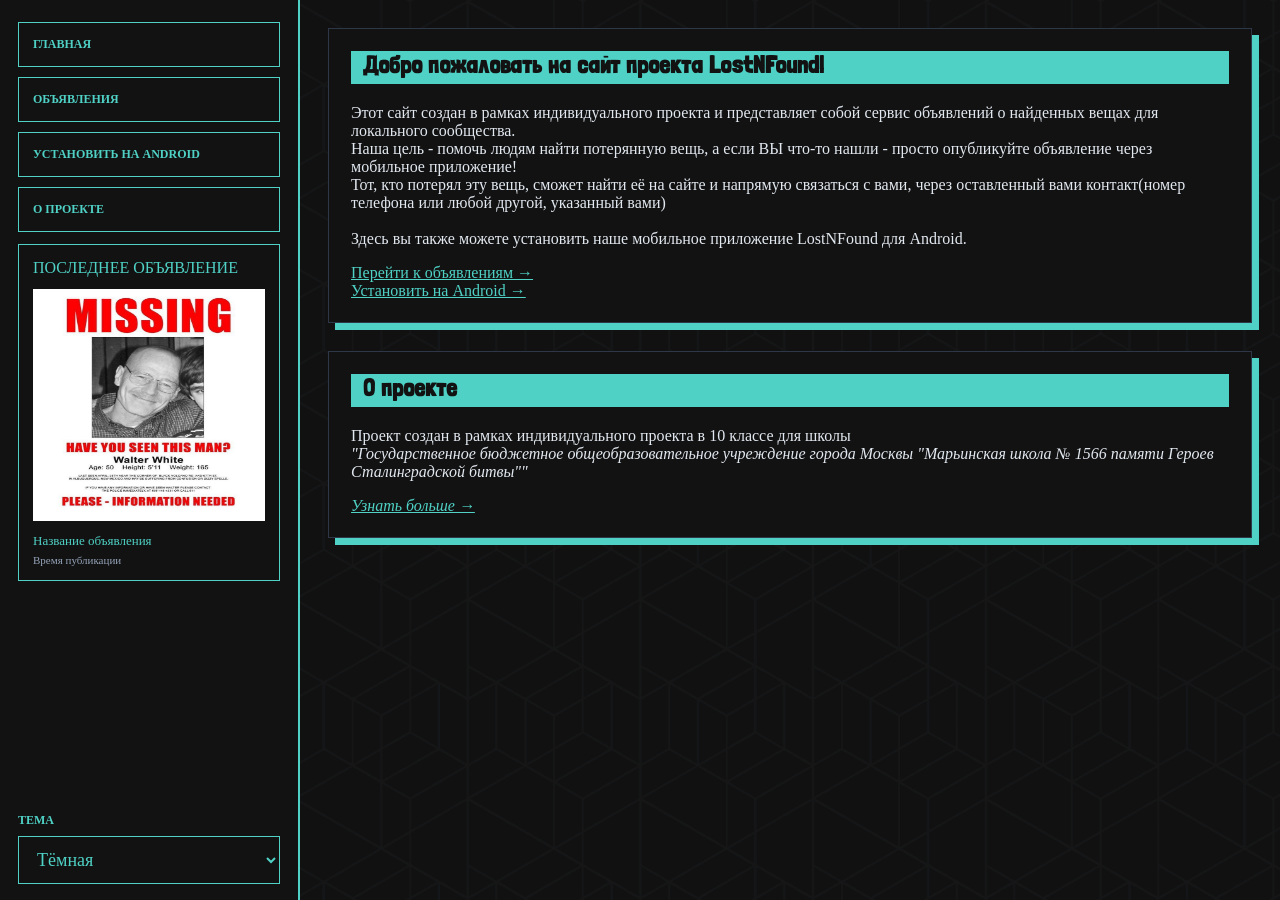
<file: index.html>
<!doctype html>
<html lang="ru" data-theme="dark">
<head>
	<!--<base href="/">-->
    <meta charset="utf-8">
    <meta name="viewport" content="width=device-width, initial-scale=1.0">

    <title>LostNFound | Главная</title>
    <meta name="description" content="LostNFound">
    <meta name="keywords" content="LostNFound">
    <meta name="robots" content="index, follow">
	
	<meta property="og:title" content="LostNFound">
    <meta property="og:description" content="LostNFound">
	
    <link href="assets/style.css" rel="stylesheet" type="text/css">
	<script src="assets/js/sidebar.js"></script>
    <link rel="icon" type="image/x-icon" href="assets/favicon.ico?v=1">
</head>
<body>
    <div id="sidebar"></div>
    <main class="main-content">
    <div class="content-inner">
      <section class="panel">
        <h1>Добро пожаловать на сайт проекта LostNFound!</h1>
        <p>Этот сайт создан в рамках индивидуального проекта и представляет собой сервис объявлений о найденных вещах для локального сообщества.<br>
			Наша цель - помочь людям найти потерянную вещь, а если ВЫ что-то нашли - просто опубликуйте объявление через мобильное приложение!<br>
			Тот, кто потерял эту вещь, сможет найти её на сайте и напрямую связаться с вами, через оставленный вами контакт(номер телефона или любой другой, указанный вами)<br><br>
			Здесь вы также можете установить наше мобильное приложение LostNFound для Android.</p>
        <a class="primary-link" href="ads.html">Перейти к объявлениям →</a><br><a class="primary-link" href="download.html">Установить на Android →</a>
      </section>
      <section class="panel">
        <h1>О проекте</h1>
		<p>Проект создан в рамках индивидуального проекта в 10 классе для школы<br><i>
		"Государственное бюджетное общеобразовательное учреждение города Москвы "Марьинская школа № 1566 памяти Героев Сталинградской битвы""<br></p>
		<a class="primary-link" href="about.html">Узнать больше →</a>
      </section>
    </div>
  </main>
</body>
</html>
</file>
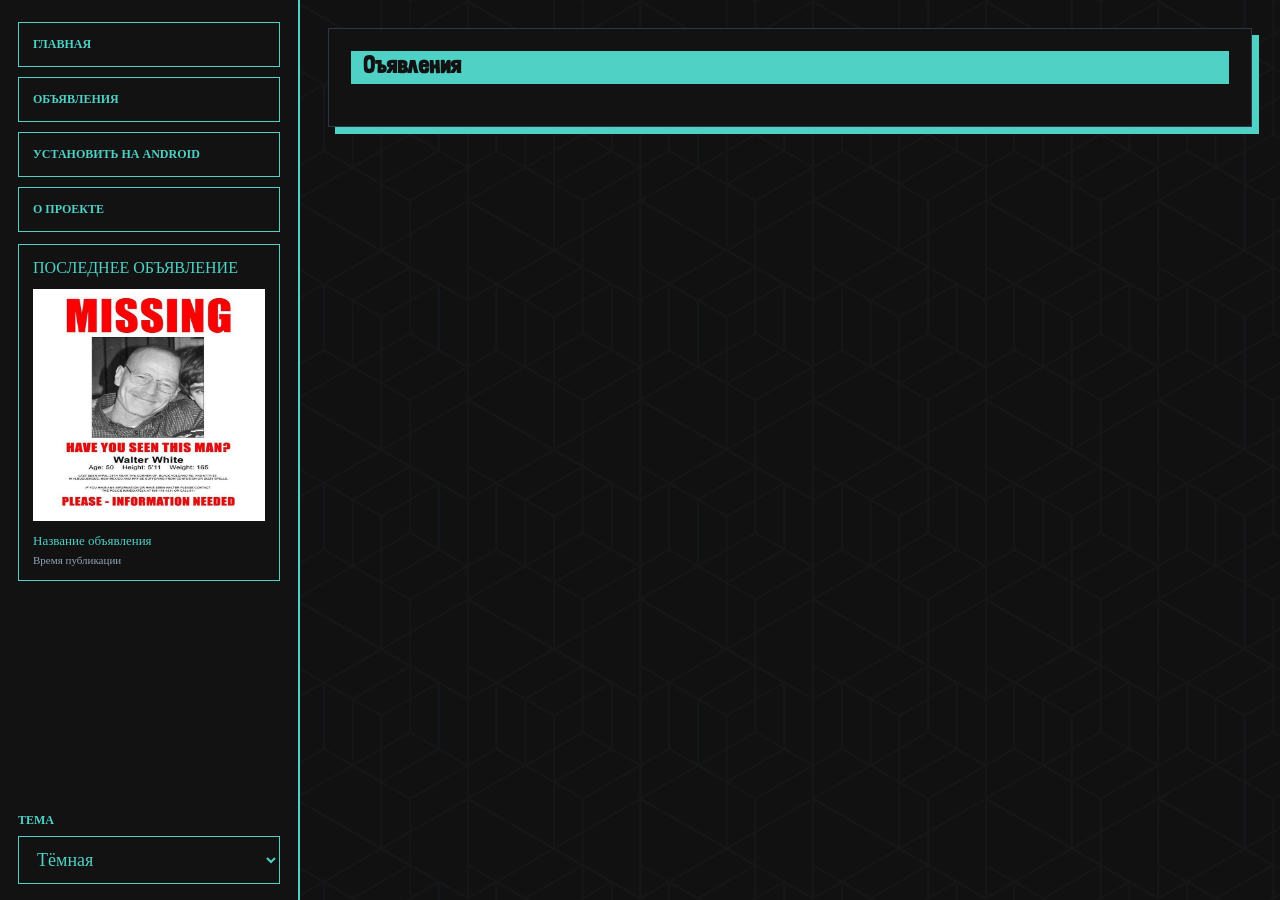
<file: ads.html>
<!doctype html>
<html lang="ru" data-theme="dark">
<head>
	<!--<base href="/">-->
    <meta charset="utf-8">
    <meta name="viewport" content="width=device-width, initial-scale=1.0">

    <title>LostNFound | Объявления</title>
    <meta name="description" content="LostNFound">
    <meta name="keywords" content="LostNFound">
    <meta name="robots" content="index, follow">
	
	<meta property="og:title" content="LostNFound">
    <meta property="og:description" content="LostNFound">
	
    <link href="assets/style.css" rel="stylesheet" type="text/css">
	<script src="assets/js/sidebar.js"></script>
    <link rel="icon" type="image/x-icon" href="assets/favicon.ico?v=1">
</head>
<body>
    <div id="sidebar"></div>
    <main class="main-content">
    <div class="content-inner">
	  <section class="panel">
        <h1>Оъявления</h1>
      </section>
    </div>
  </main>
</body>
</html>
</file>
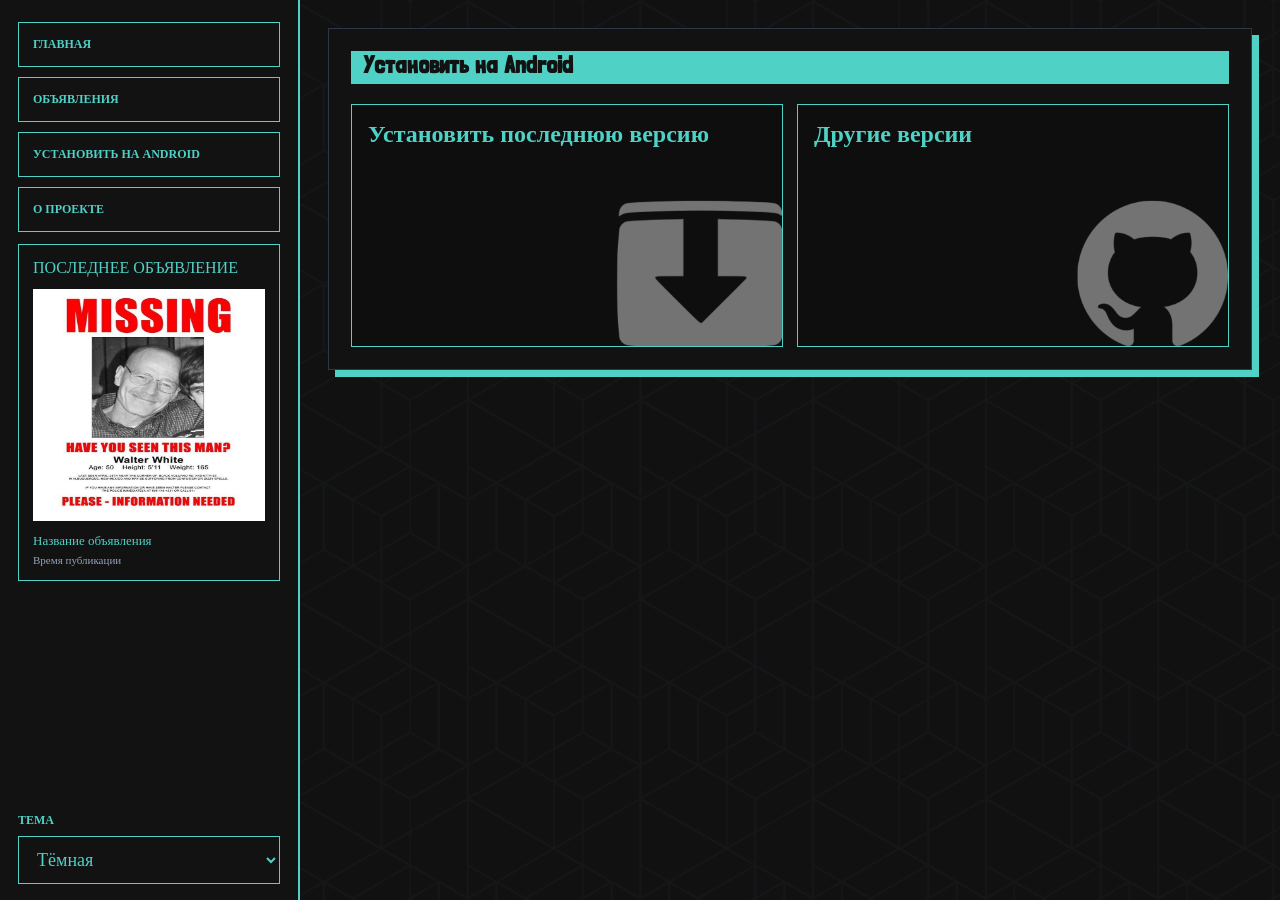
<file: download.html>
<!doctype html>
<html lang="ru" data-theme="dark">
<head>
	<!--<base href="/">-->
    <meta charset="utf-8">
    <meta name="viewport" content="width=device-width, initial-scale=1.0">

    <title>LostNFound | Установить на Android</title>
    <meta name="description" content="LostNFound">
    <meta name="keywords" content="LostNFound">
    <meta name="robots" content="index, follow">
	
	<meta property="og:title" content="LostNFound">
    <meta property="og:description" content="LostNFound">
	
    <link href="assets/style.css" rel="stylesheet" type="text/css">
	<script src="assets/js/sidebar.js"></script>
    <link rel="icon" type="image/x-icon" href="assets/favicon.ico?v=1">
</head>
<body>
    <div id="sidebar"></div>
    <main class="main-content">
    <div class="content-inner">
	  <section class="panel">
        <h1>Установить на Android</h1>
		<div class="card-grid">
		  <a class="content-card" style="--card-image: url('images/card_download.png')" href="https://github.com/17partDissections/LostNFound-mobile/releases/latest/download/LostNFound.apk" target="_blank" ><strong>Установить последнюю версию</strong></a>
          <a class="content-card" style="--card-image: url('images/card_github.png')" href="https://github.com/17partDissections/LostNFound-mobile/releases" target="_blank" ><strong>Другие версии</strong></a>
        </div>
      </section>
    </div>
  </main>
</body>
</html>
</file>
<file: assets/style.css>
:root {
  --colorBackground: #121212;
  --colorText: #E2E8F0;
  --colorLink: #4FD1C5;
  --colorPrimary: #4FD1C5;
  --colorMainPanel: #121212;
  --colorBorder: #2D3748;
  --colorShadow: #4FD1C5;
  --colorMuted: #94A3B8;
  --colorOverlay: #12121299;
  --colorCardBg: #1E1E1E;
  --sidebarBackground: #121212;
  --sidebarBlock: #4FD1C5;
  --sidebarText: #4FD1C5;
  --widthSidebar: 300px;
  --imageBackground: url('images/background.png');
}
[data-theme="light"] {
  --colorBackground: #F8FAFC;
  --colorText: #0F172A;
  --colorLink: #0891B2;
  --colorPrimary: #0891B2;
  --colorMainPanel: #F8FAFC;
  --colorBorder: #E2E8F0;
  --colorShadow: #0891B2;
  --colorMuted: #64748B;
  --colorOverlay: #F8FAFC99;
  --colorCardBg: #FFFFFF;
  --sidebarBackground: #F8FAFC;
  --sidebarBlock: #0891B2;
  --sidebarText: #0891B2;
}

@font-face {
font-family: "HirroSans"; src: url("fonts/HirroSans.ttf") format("truetype"); 
font-family: "LondrinaSolid"; src: url("fonts/LondrinaSolid.ttf") format("truetype");
}

* { box-sizing: border-box; }

body {
  margin: 0;
  min-height: 100vh;
  color: var(--colorText);
  background: var(--colorBackground);
  font-family: "HirroSans";
}

body::before {
  content: "";
  position: fixed;
  inset: 0;
  z-index: -2;
  background: var(--imageBackground) center / cover no-repeat;
}

body::after {
  content: "";
  position: fixed;
  inset: 0;
  z-index: -1;
  background: var(--colorOverlay);
  pointer-events: none;
}

.sidebar {
  position: fixed;
  inset: 0 auto 0 0;
  z-index: 30;
  width: var(--widthSidebar);
  overflow-y: auto;
  display: flex;
  flex-direction: column;
  gap: 12px;
  padding: 22px 18px 16px;
  color: var(--sidebarText);
  background: var(--sidebarBackground);
  border-right: 2px solid var(--sidebarBlock);
}
.sidebar-bottom {
  margin-top: auto;
  display: flex;
  flex-direction: column;
  gap: 8px;
  padding-top: 16px;
}
.sidebar-bottom label {
  color: var(--sidebarText);
  font-size: 12px;
  font-weight: bold;
  text-transform: uppercase;
}

.side-nav { display: grid; gap: 10px; }
.side-nav > a, .sidebar-bottom > a {
  display: block;
  padding: 14px;
  border: 1px solid var(--colorPrimary);
  background: var(--colorBackground);
  color: var(--colorPrimary);
  text-decoration: none;
  font-weight: bold;
  text-transform: uppercase;
  font-size: 12px;
  transition: background .2s, color .2s;
}
.side-nav > a:hover { background: var(--colorPrimary); color: var(--colorBackground); }

.widget {
  display: flex;
  flex-direction: column;
  gap: 12px;
  padding: 14px;
  border: 1px solid var(--colorPrimary);
  background: var(--colorBackground);
  color: var(--colorText);
}
.widget-title {
  font-weight: normal;
  margin: 0;
  color: var(--colorPrimary);
  font-size: 16px;
  text-transform: uppercase;
}
.widget img {
  display: block;
  width: 100%;
  aspect-ratio: 1 / 1;
  object-fit: fill;
}
.widget-info {
  font-weight: normal;
  display: flex;
  flex-direction: column;
  gap: 5px;
  margin: 0;
  font-size: 13px;
}
.widget-info a { color: var(--colorPrimary); text-decoration: none; }
.widget-info a:hover { color: var(--colorBackground); background: var(--colorLink); }
.widget-time { color: var(--colorMuted); font-size: 11px; }

.main-content {
  min-height: 100vh;
  margin-left: var(--widthSidebar);
  display: flex;
  flex-direction: column;
}

.content-inner {
  width: min(100%, 1000px);
  padding: 28px;
  margin: 0 auto;
  flex: 1;
}

.panel {
  width: 100%;
  margin: 0 0 28px;
  padding: 22px;
  border: 1px solid var(--colorBorder);
  background: var(--colorMainPanel);
  box-shadow: 7px 7px 0 var(--colorShadow);
  color: var(--colorText);
}
.panel h1, .panel h2 { margin-top: 0; }
.panel h1 { padding: 5px 12px; color: var(--colorBackground); background: var(--sidebarBlock); font-family: "LondrinaSolid"; }
.panel h2 { border-bottom: 1px solid var(--colorBorder); padding-bottom: 8px; }
.panel a { color: var(--colorLink); }
.panel a:hover { color: var(--colorBackground); background: var(--colorLink); }



.card-grid {
  display: grid;
  grid-template-columns: repeat(auto-fit, minmax(180px, 1fr));
  gap: 14px;
}

.content-card {
  aspect-ratio: 16 / 9;
  min-width: 0;
  padding: 16px;
  box-sizing: border-box;
  display: flex;
  flex-direction: column;
  gap: 8px;
  border: 1px solid var(--colorPrimary);
  color: var(--colorText);
  background-color: var(--colorCardBg);
  background-image: linear-gradient(rgb(0 0 0 / 55%), rgb(0 0 0 / 55%)), var(--card-image, none);
  background-size: 100% 100%;
  background-position: center;
  background-repeat: no-repeat;
  text-decoration: none;
  overflow: hidden;
  transition: color 0.2s ease, border-color 0.2s ease;
}

.content-card strong { font-size: 24px; }
.content-card p { font-size: 16px; }
.content-card span { font-size: 12px; }
.content-card:hover { background: var(--colorPrimary); color: var(--colorBackground); }
.content-card:hover strong { color: var(--colorBackground); }

#themeSwitcher {
  width: 100%;
  padding: 12px 14px;
  border: 1px solid var(--colorPrimary);
  outline: none;
  background: var(--colorBackground);
  color: var(--colorPrimary);
  font-family: "HirroSans";
  font-size: 18px;
  cursor: pointer;
  transition: background .2s, color .2s;
}

#themeSwitcher:hover {
  background: var(--colorPrimary);
  color: var(--colorBackground);
}

#themeSwitcher option {
  background: var(--colorBackground);
  color: var(--colorText);
}
</file>
